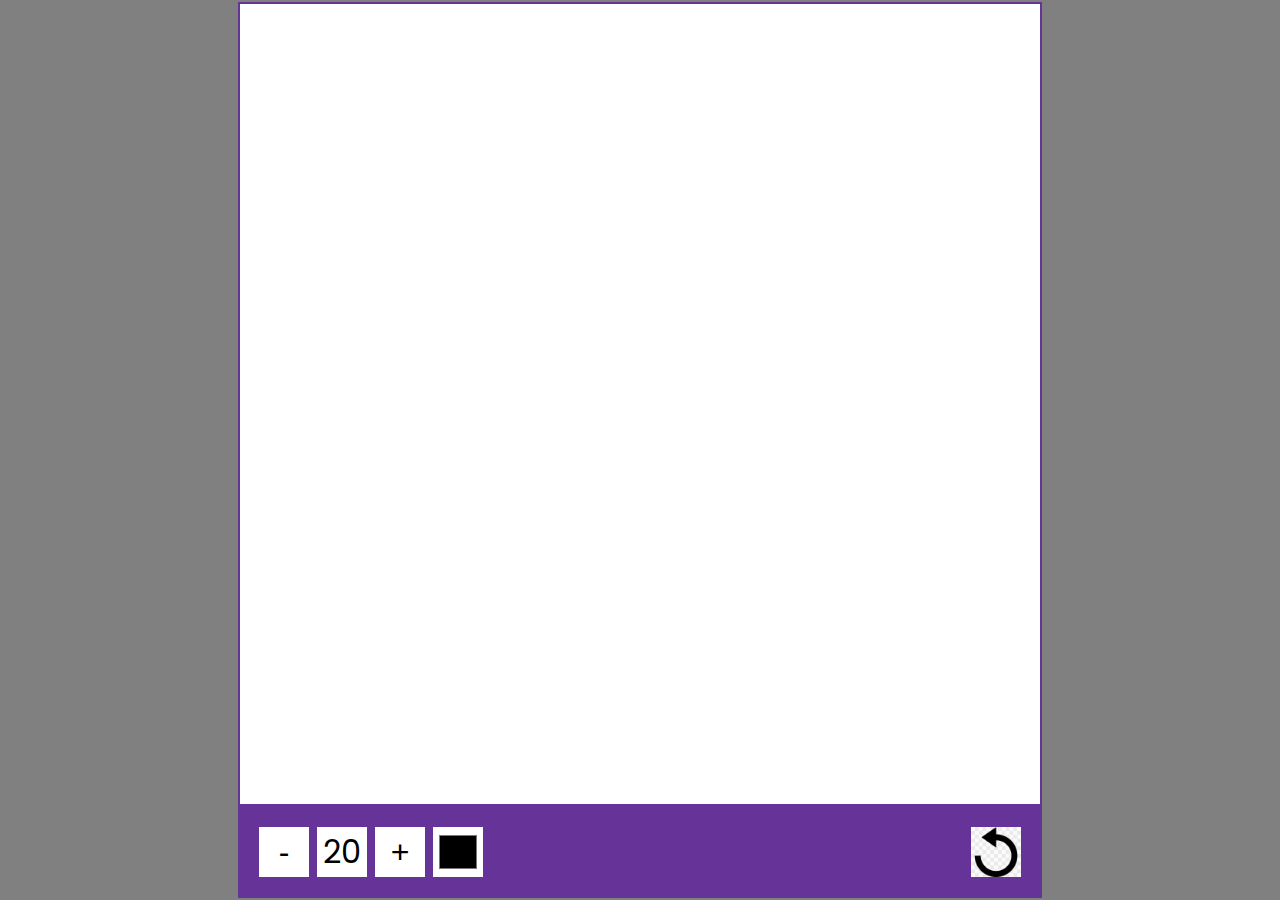
<file: Drawing-tool/index.html>
<!DOCTYPE html>
<html lang="en">
    <head>
        <meta charset="UTF-8" />
        <meta name="viewport" content="width=device-width, initial-scale=1.0" />
        <title>Drawing Tool</title>
        <link rel="icon" href="favicon.ico">
        <link rel="stylesheet" href="style.css" />
        <script src="script.js" defer></script>
    </head>
    <body>
        <canvas id="canvas" width="800" height="800"></canvas>
        <div class="toolbox">
            <button id="decrease">-</button>
            <span id="size">20</span>
            <button id="increase">+</button>
            <input type="color" id="color" />
            <button id="clear"><img src="reset.jpg" width="50px" height="50px"></button>
        </div>
    </body>
</html>
</file>
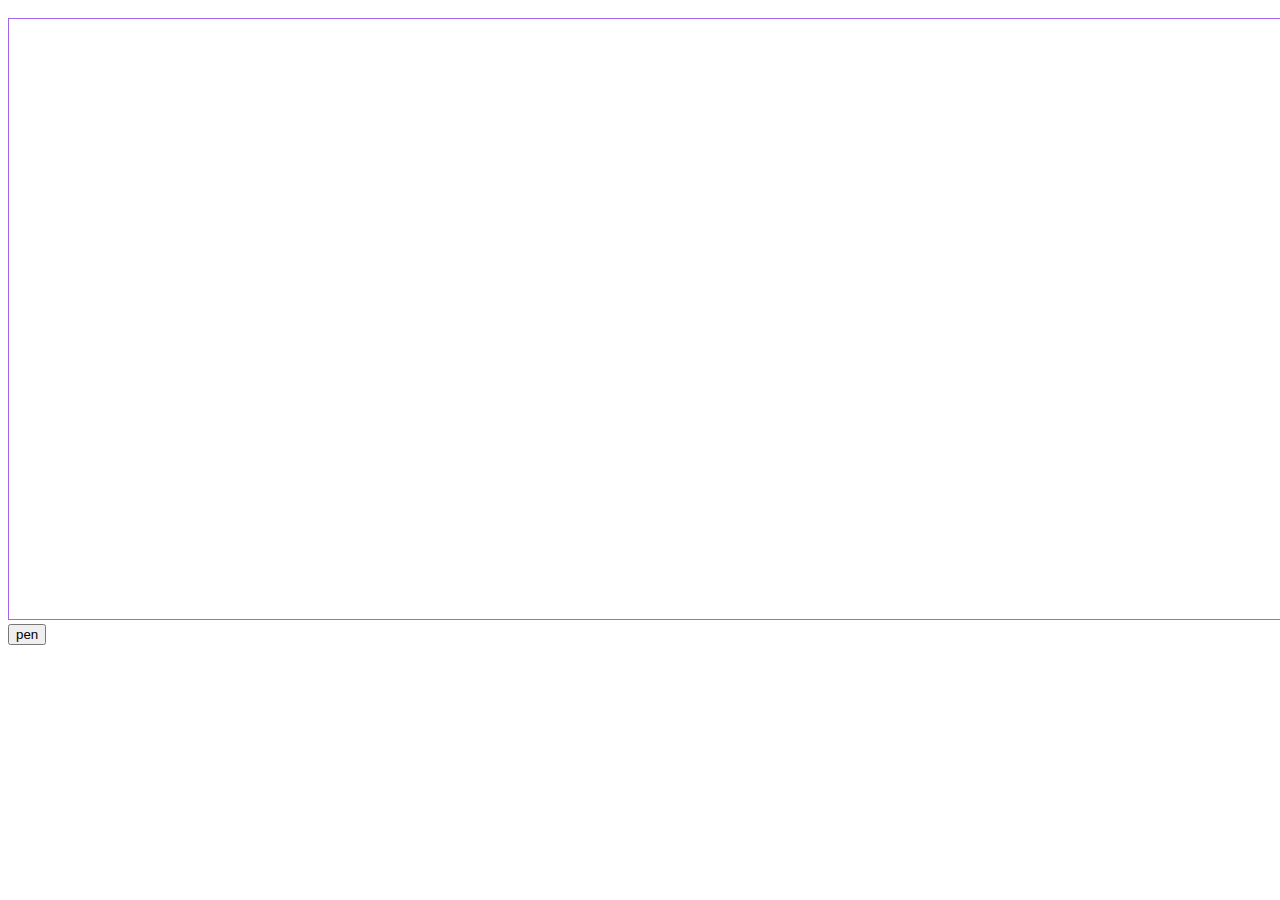
<file: PenTool/index.html>
<!DOCTYPE html>
<html lang="en">
<head>
    <meta charset="UTF-8">
    <title>penTool</title>
    <link rel="icon" href="pen.jpg">
    <script type="module" src="demo.js"></script>
</head>
<style>
    canvas {
        /* margin-left: 200px; */
        margin-top: 10px;
        outline: none;
        border: 1px solid rgb(162, 102, 231);
    }
</style>
<body>
    <canvas id="canvas" width="1600" height="600"></canvas>
    <div class="toolbox">
        <button id="btn">pen</button>
    </body>
</html>
</file>
<file: Drawing-tool/style.css>
@import url("https://fonts.googleapis.com/css2?family=Poppins:wght@200;400;600&display=swap");

* {
    box-sizing: border-box;
}

body {
    background-color: black;
    display: flex;
    flex-direction: column;
    align-items: center;
    justify-content: center;
    font-family: "Poppins", sans-serif;
    margin: 0;
    min-height: 100vh;
}

canvas {
    border: 2px solid rebeccapurple;
}

.toolbox {
    background-color: rebeccapurple;
    border: 1px solid rebeccapurple;
    display: flex;
    padding: 1rem;
    width: 804px;
}

.toolbox > * {
    background-color: #fff;
    border: none;
    display: inline-flex;
    align-items: center;
    justify-content: center;
    font-size: 2rem;
    padding: 0.25rem;
    margin: 0.25rem;
    height: 50px;
    width: 50px;
}

.toolbox > *:last-child {
    margin-left: auto;
}

#canvas{
    background-color: white;
}

#color{
    color: red;
}

@media(max-width: 5000px){
    body{
        background-color: grey;
        position: static;
    }
}
</file>
